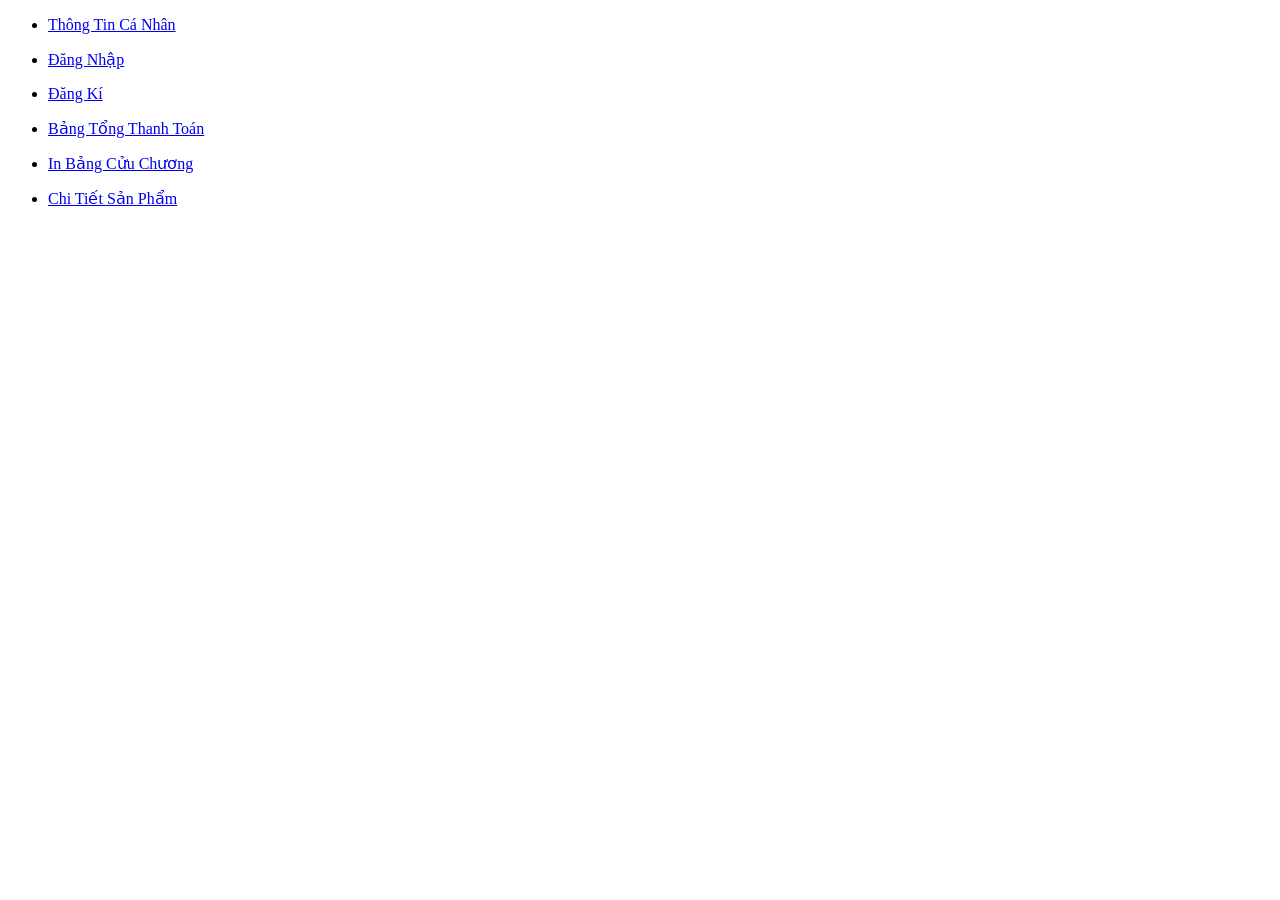
<file: index.html>
<!DOCTYPE html>
<html lang="vi">
<head>
    <title>Thông Tin Cá Nhân</title>
    <meta charset="utf-8">
</head> 
<body>
    <ul>
        <li>
            <a href="html/page1.html">Thông Tin Cá Nhân</a>
        </li>
    </ul>
    <ul>
        <li>
            <a href="html/page2.html">Đăng Nhập</a>
        </li>
    </ul>
    <ul>
        <li>
            <a href="html/page3.html">Đăng Kí</a>
        </li>
    </ul>
    <ul>
        <li>
            <a href="html/page4.html">Bảng Tổng Thanh Toán</a>
        </li>
    </ul>
    <ul>
        <li>
            <a href="html/page5.html">In Bảng Cửu Chương</a>
        </li>
    </ul>
    <ul>
        <li>
            <a href="html/page6.html">Chi Tiết Sản Phẩm</a>
        </li>
    </ul>
</body>
</html>
</file>
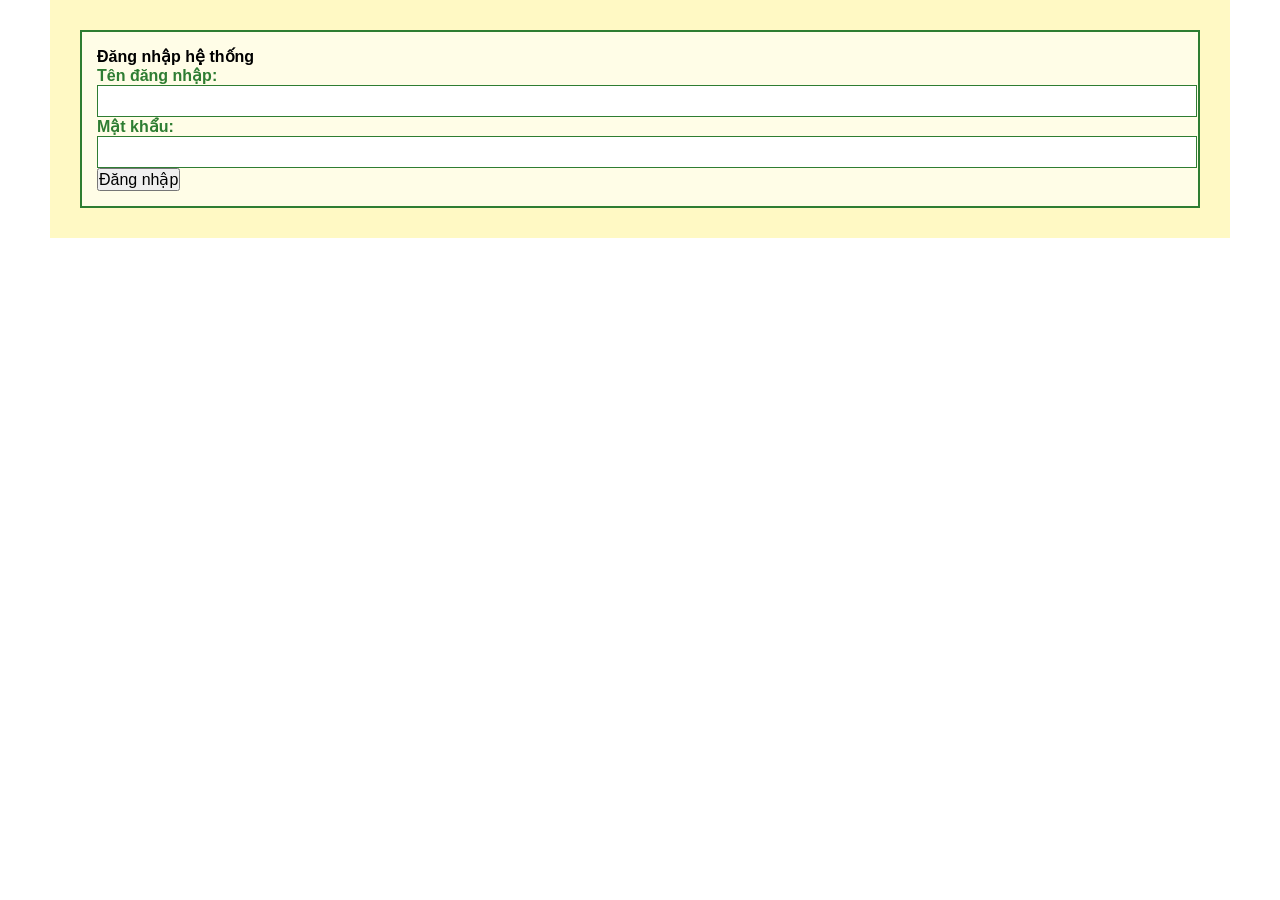
<file: html/page2.html>
<!DOCTYPE html>
<html lang="vi">
<head>
    <title>Thiết kế form</title>
    <meta charset="utf-8">
    <link rel="stylesheet" href="../css/style2.css">
</head>
<body>
   
    <div class="container">
        <form id="frmLogin">
            <h3>Đăng nhập hệ thống</h3>
            <div class="form-group">
                <label class="label" for="txtUsername">Tên đăng nhập: </label>
                <input class="form-control" type="text" id="txtUsername" name="txtUsername">
            </div>
            <div class="form-group">
                <label class="label" for="txtPassword">Mật khẩu: </label>
                <input class="form-control" type="password" id="txtPassword" name="txtPassword">
            </div>
            <input type="submit" id="sbLogin" name="sbLogin" value="Đăng nhập">
        </form>
    </div>
</body>
</html>
</file>
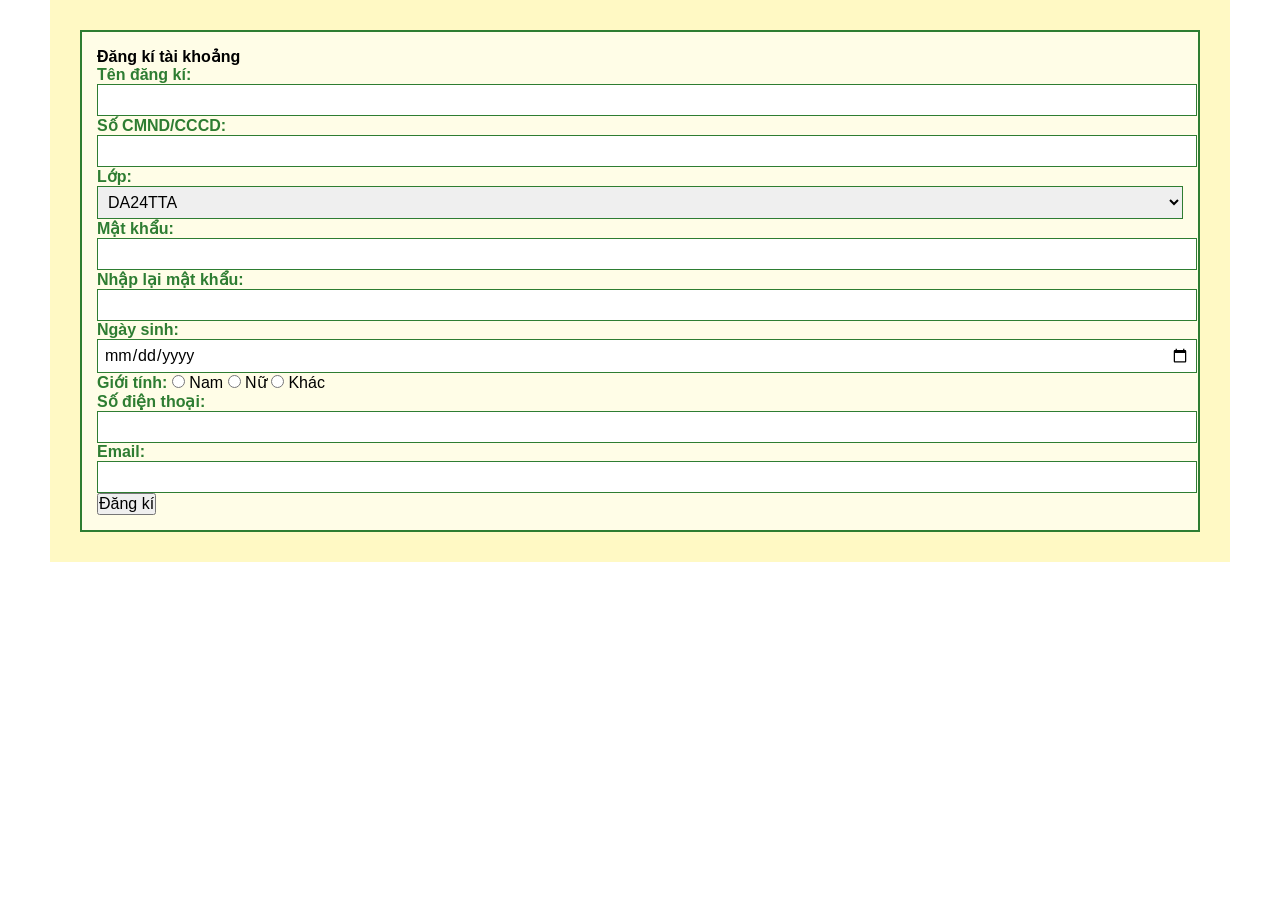
<file: html/page3.html>
<!DOCTYPE html>
<html lang="vi">
<head>
    <title>Đăng kí</title>
    <meta charset="utf-8">
    <link rel="stylesheet" href="../css/style3.css">
</head>
<body>
 
    <div class="container">
        <form id="frmLogin">
            <h3>Đăng kí tài khoảng</h3>

            <div class="form-group">
                <label class="label" for="txtUsername">Tên đăng kí: </label>
                <input class="form-control" type="text" id="txtUsername" name="txtUsername" required>
            </div>
            <div class="form-group">
                <label class="label" for="txtIDCard">Số CMND/CCCD:</label>
                <input class="form-control" type="text" id="txtIDCard" name="txtIDCard">
            </div>
             <div class="form-group">
                <label class="label" for="sltClass">Lớp:</label>
                <select class="form-control" id="sltClass" name="sltClass">
                    <option value="DA24TTA">DA24TTA</option>
                    <option value="DA24TTB">DA24TTB</option>
                    <option value="DA24TTC">DA24TTC</option>
                    <option value="DA25TTD">DA25TTD</option>
                </select>
            </div>

            <div class="form-group">
                <label class="label" for="txtPassword">Mật khẩu: </label>
                <input class="form-control" type="password" id="txtPassword" name="txtPassword" required>
            </div>

    
            <div class="form-group">
                <label class="label" for="txtConfirmPassword">Nhập lại mật khẩu: </label>
                <input class="form-control" type="password" id="txtConfirmPassword" name="txtConfirmPassword" required>
            </div>

            <div class="form-group">
                <label class="label" for="txtBirthday">Ngày sinh: </label>
                <input class="form-control" type="date" id="txtBirthday" name="txtBirthday" required>
            </div>

            <div class="form-group">
                <label class="label">Giới tính: </label>
                <input type="radio" name="gender" value="Nam" required> Nam
                <input type="radio" name="gender" value="Nữ"> Nữ
                <input type="radio" name="gender" value="Khác"> Khác
            </div>
            <div class="form-group">
                <label class="label" for="txtPhone">Số điện thoại: </label>
                <input class="form-control" type="tel" id="txtPhone" name="txtPhone" required>
            </div>
            <div class="form-group">
              <label class="label" for="txtEmail">Email: </label>
              <input class="form-control" type="email" id="txtEmail" name="txtEmail" required>
            </div>
            <input type="submit" id="sbLogin" name="sbLogin" value="Đăng kí">
        </form>
    </div>
</body>
</html>
</file>
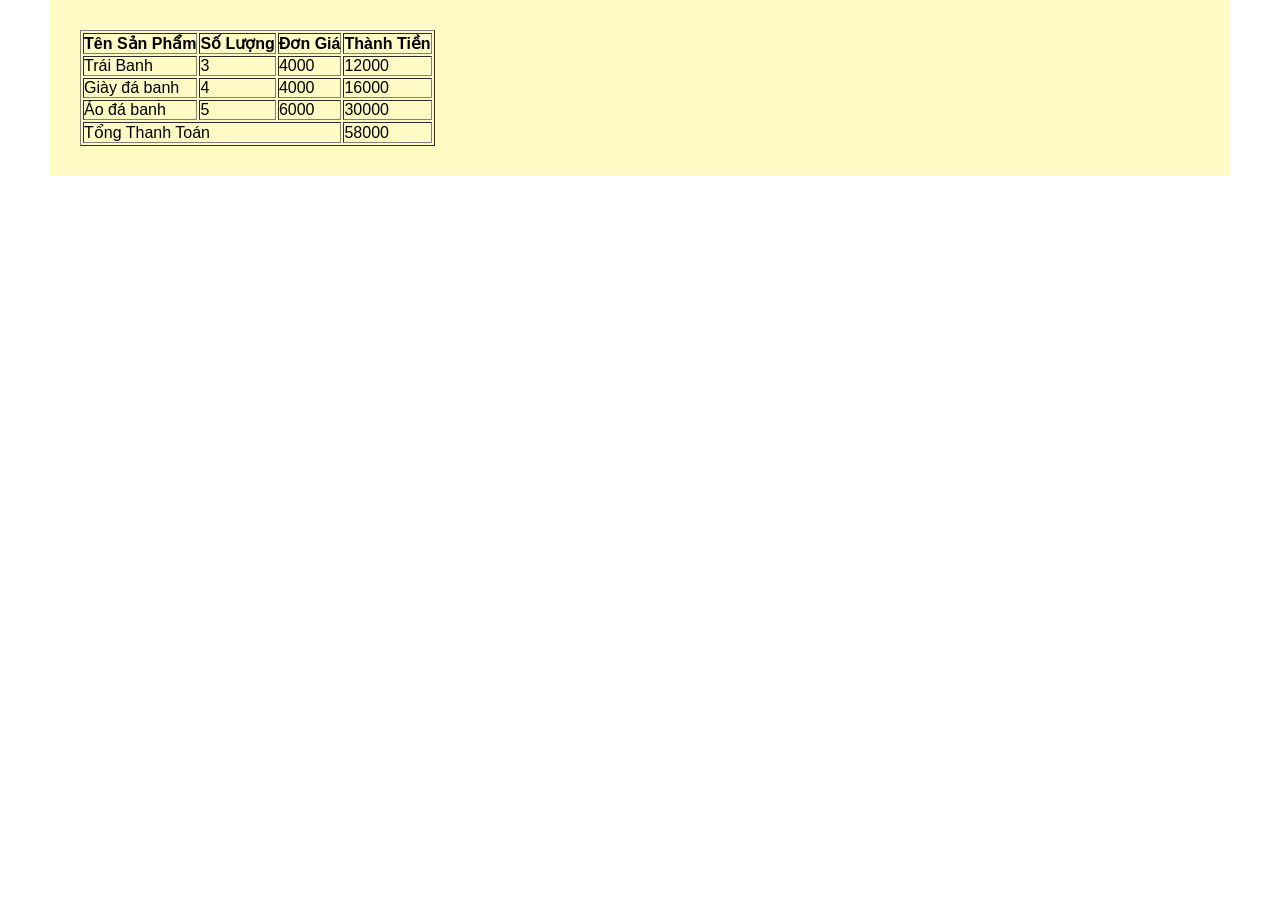
<file: html/page4.html>
<!DOCTYPE html>
<html lang="vi">
<head>
    <meta charset="UTF-8">
    <title>Thiết kế form - Đăng ký</title>
    <link rel="stylesheet" href="../css/style4.css">
</head>

<body>
    
    <div class="container">
        <table Border = "1"> 
<tr>
    <th> Tên Sản Phẩm</th>
    <th> Số Lượng</th>
    <th> Đơn Giá </th>
    <th>Thành Tiền</th>
</tr>
     <tr>
        <td>Trái Banh</td>
        <td class = "sl">3</td>
         <td class = "dg">4000</td>
          <td class = "tt"></td>
          
     </tr>
     <tr>
        <td>Giày đá banh</td>
        <td class = "sl">4</td>
         <td class = "dg">4000</td>
          <td class = "tt"></td>
     </tr>
     <tr>
        <td>Áo đá banh</td>
        <td class = "sl">5</td>
         <td class = "dg">6000</td>
          <td class = "tt"></td>
     </tr>
     <tr>
        <td colspan = "3">Tổng Thanh Toán</td>
         <td id = "kq"></td>
     </tr>
        </table>
       
    </div>
    <Script>
        const soLuong = document.getElementsByClassName("sl");
         const donGia = document.getElementsByClassName("dg");
          const thanhTien = document.getElementsByClassName("tt");
          let tongThanhToan = 0;

          //Duyệt qua mỗi dòng
          for(let i =0; i<soLuong.length; i++)
          {
            thanhTien[i].innerHTML = soLuong [i].innerHTML *donGia [i].innerHTML;
           
            tongThanhToan += parseInt(thanhTien[i].innerHTML)
          }
          document.getElementById("kq").innerHTML = tongThanhToan;
    </Script>
</body>
</html>
</file>
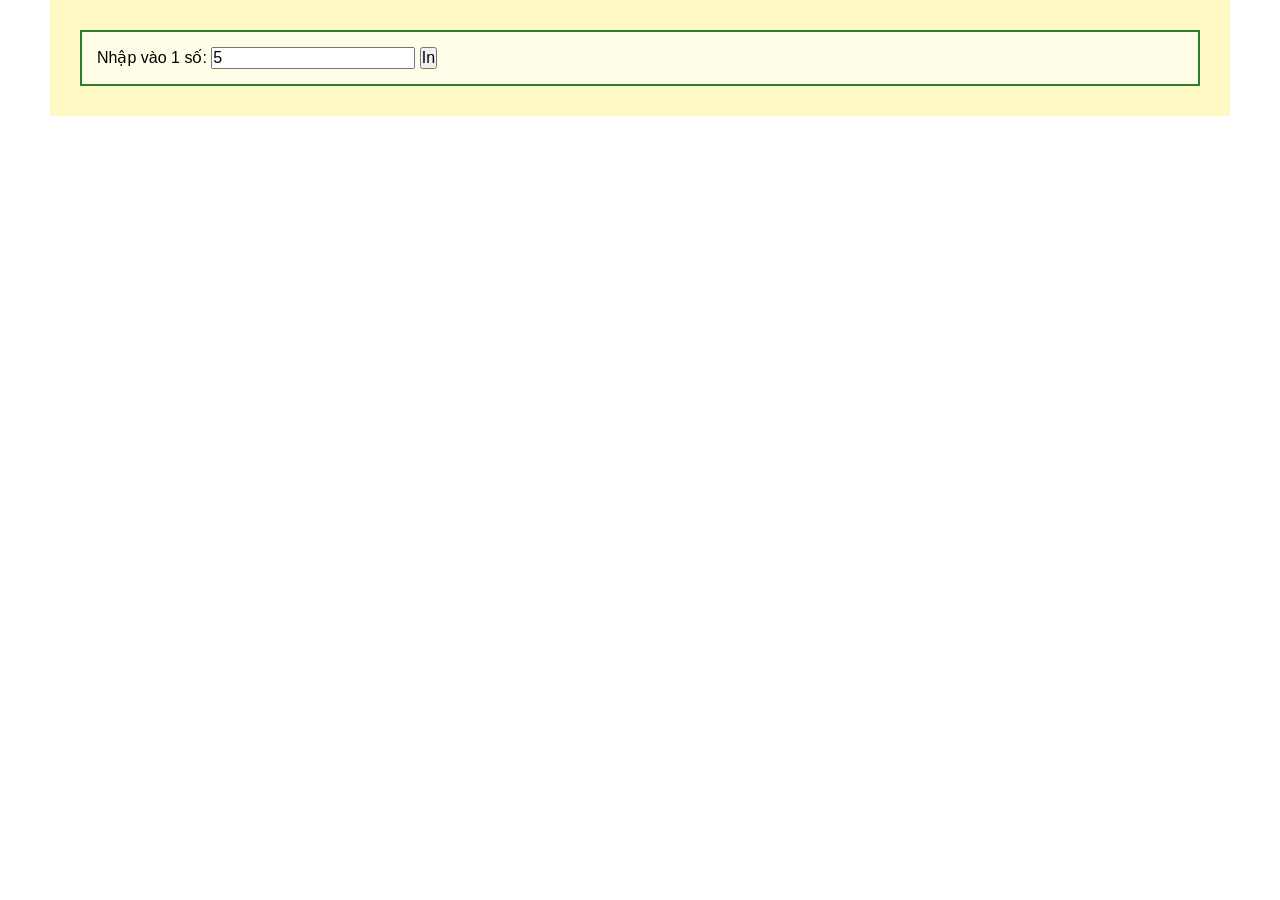
<file: html/page5.html>
<!DOCTYPE html>
<html lang="vi">
<head> 
    <title>In Bảng Cửu Chương</title>
    <meta charset="utf-8">
    <link rel="stylesheet" href="../css/style5.css">
</head>
<body>
    <div class="container">
        <form id="frmBangcc">
            <label>Nhập vào 1 số: </label>
            <input type="text" id="txtSo" value="5">
            <input type="button" id="btIn" value="In" onclick="inBangCC()">
        </form>
    </div>
    
    <br>
    <div id="kq"></div>
          
    <script>
        function inBangCC() {
            const myForm = document.forms["frmBangcc"];
            let myNum = parseInt(myForm.elements[0].value);
            let kq = "";
            
            for (let i = 1; i <= 10; i++) {
                kq += myNum + " x " + i + " = " + (myNum * i) + "<br>";
            }
            
            document.getElementById("kq").innerHTML = kq;
        }
    </script>
</body>
</html>
</file>
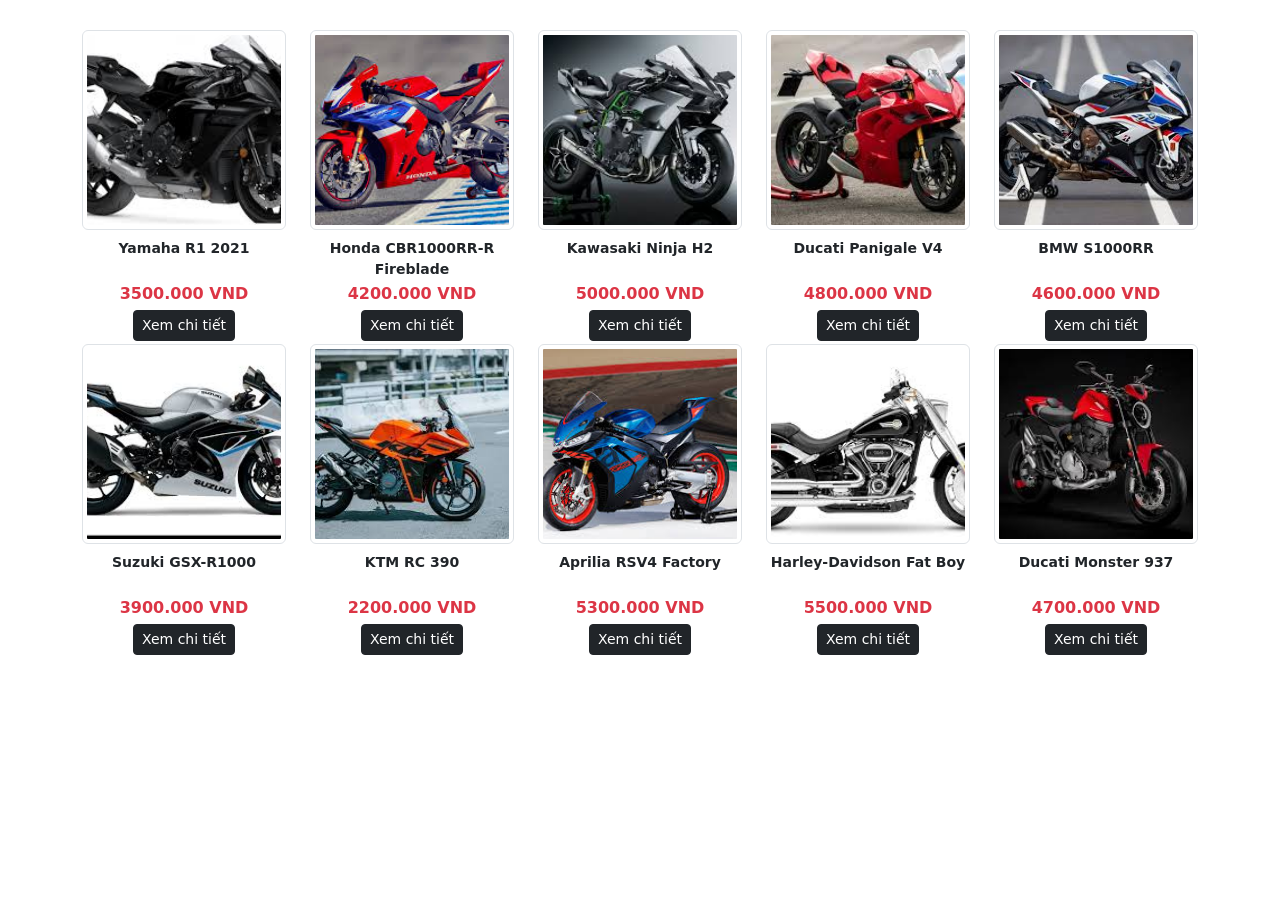
<file: html/page6.html>
<!DOCTYPE html>
<html lang="vi">
<head>
    <meta charset="utf-8">
    <title>Sản phẩm chi tiết</title>
    
    <link href="https://cdn.jsdelivr.net/npm/bootstrap@5.3.0/dist/css/bootstrap.min.css" rel="stylesheet">
    <script src="https://cdn.jsdelivr.net/npm/bootstrap@5.3.0/dist/js/bootstrap.bundle.min.js"></script>
    
    <script src="../js/lib.js"></script>
</head>
<body>
    <div class="container" style="margin-top: 30px;">
        <div class="product-list row row-cols-1 row-cols-5 g-4" id="product-list">
            </div>
    </div>

    <script>
        
        loadProduct(productList);
    </script>
</body>
</html>
</file>
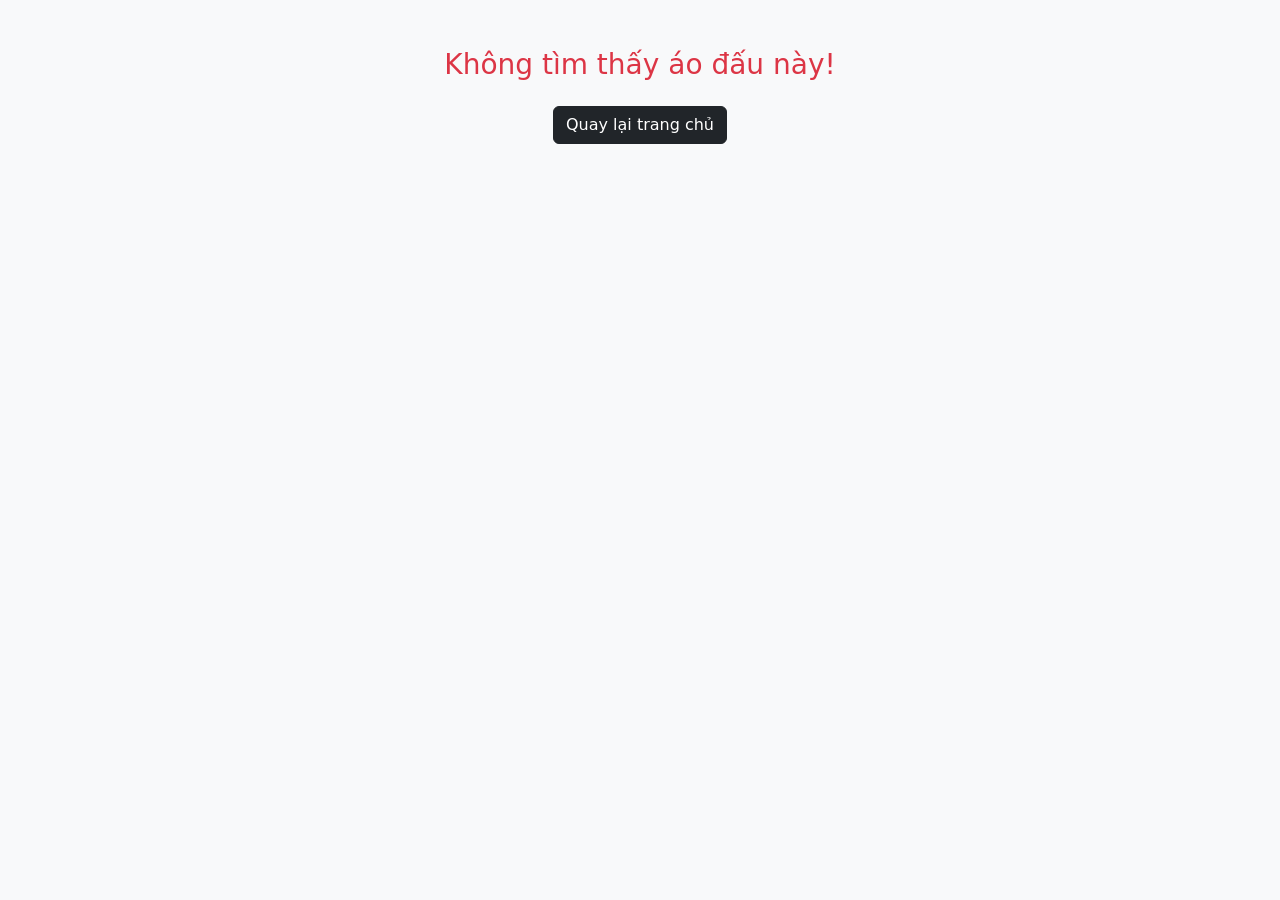
<file: html/product-detail.html>
<!DOCTYPE html>
<html lang="vi">
<head>
    <meta charset="UTF-8">
    <meta name="viewport" content="width=device-width, initial-scale=1.0">
    <title>Sản phẩm chi tiết</title>
    
    <link href="https://cdn.jsdelivr.net/npm/bootstrap@5.3.0/dist/css/bootstrap.min.css" rel="stylesheet">
    <script src="https://cdn.jsdelivr.net/npm/bootstrap@5.3.0/dist/js/bootstrap.bundle.min.js"></script>
    
    <script src="../js/lib.js"></script>
</head>
<body style="background-color: #f8f9fa;">

    <div class="container mt-4">
        <nav>
            <a href="page6.html" class="text-decoration-none fw-bold">Trang chủ</a> / <span class="text-secondary">Chi tiết sản phẩm</span>
        </nav>
        <hr>

        <div class="row mt-4 bg-white p-4 rounded shadow-sm border">
            <div class="col-md-5 text-center">
                <img src="" id="img-detail" class="img-fluid img-thumbnail rounded" alt="Ảnh sản phẩm" style="max-height: 400px; object-fit: cover;">
            </div>

            <div class="col-md-7">
                <h2 id="name-detail" class="fw-bold text-dark">Tên sản phẩm</h2>
                <h4 id="price-detail" class="text-danger my-3 fw-bold">Giá: 0đ</h4>
                <p class="fw-bold mb-1">Mô tả sản phẩm:</p>
                <p id="desc-detail" class="text-secondary" style="text-align: justify; line-height: 1.6;">
                    Đang tải thông tin...
                </p>
                <button class="btn btn-primary mt-3 fw-bold px-4">Thêm vào giỏ hàng</button>
            </div>
        </div>
    </div>

    <script>
        const queryString = window.location.search;
        const urlParams = new URLSearchParams(queryString);
        const productId = urlParams.get('id');

        // Tìm áo trong kho productList
        const product = productList.find(item => item.id === productId);

        // Đổ ra giao diện
        if (product) {
            document.getElementById('name-detail').innerText = product.name;
            document.getElementById('price-detail').innerText = `Giá: ${product.price}.000 VND`;
            document.getElementById('desc-detail').innerText = product.desc;
            document.getElementById('img-detail').src = product.image;
        } else {
            document.body.innerHTML = "<div class='container mt-5 text-center'><h3 class='text-danger'>Không tìm thấy áo đấu này!</h3><a href='page7.html' class='btn btn-dark mt-3'>Quay lại trang chủ</a></div>";
        }
    </script>

</body>
</html>
</file>
<file: css/style2.css>
* {
    padding: 0;
    margin: 0;
    font-family: 'Segoe UI', Tahoma, Geneva, Verdana, sans-serif;
    font-size: medium;
}

div.container {
    margin-left: 50px;
    margin-right: 50px;
    background-color: #fff9c4; 
    padding: 30px;
}

div.container form {
    background-color: #fffde7; 
    padding: 15px;
    border: 2px solid #2e7d32; 
}

form h3.title {
    text-transform: uppercase;
    text-align: center;
    color: #c62828;
    font-size: larger;
    letter-spacing: 3px;
}

.form-group {
    display: block;
}

.form-control {
    display: block;
    width: 100%;
    padding: 6px;
    border: 1px solid #2e7d32; 
}

.label {
    color: #2e7d32; 
    font-weight: bold;
}

.button {
    background-color: #c62828; 
    color: #fff9c4;
    border-radius: 5px;
    padding: 6px 10px;
    margin-top: 5px;
    border: none;
    cursor: pointer;
}

.button:hover {
    background-color: #2e7d32; 
    color: white;
}
</file>
<file: css/style3.css>
* {
    padding: 0;
    margin: 0;
    font-family: 'Segoe UI', Tahoma, Geneva, Verdana, sans-serif;
    font-size: medium;
}

div.container {
    margin-left: 50px;
    margin-right: 50px;
    background-color: #fff9c4; 
    padding: 30px;
}

div.container form {
    background-color: #fffde7; 
    padding: 15px;
    border: 2px solid #2e7d32; 
}

form h3.title {
    text-transform: uppercase;
    text-align: center;
    color: #c62828;
    font-size: larger;
    letter-spacing: 3px;
}

.form-group {
    display: block;
}

.form-control {
    display: block;
    width: 100%;
    padding: 6px;
    border: 1px solid #2e7d32; 
}

.label {
    color: #2e7d32; 
    font-weight: bold;
}

.button {
    background-color: #c62828; 
    color: #fff9c4;
    border-radius: 5px;
    padding: 6px 10px;
    margin-top: 5px;
    border: none;
    cursor: pointer;
}

.button:hover {
    background-color: #2e7d32; 
    color: white;
}
</file>
<file: css/style4.css>
* {
    padding: 0;
    margin: 0;
    font-family: 'Segoe UI', Tahoma, Geneva, Verdana, sans-serif;
    font-size: medium;
}

div.container {
    margin-left: 50px;
    margin-right: 50px;
    background-color: #fff9c4; 
    padding: 30px;
}

div.container form {
    background-color: #fffde7; 
    padding: 15px;
    border: 2px solid #2e7d32; 
}

form h3.title {
    text-transform: uppercase;
    text-align: center;
    color: #c62828;
    font-size: larger;
    letter-spacing: 3px;
}

.form-group {
    display: block;
}

.form-control {
    display: block;
    width: 100%;
    padding: 6px;
    border: 1px solid #2e7d32; 
}

.label {
    color: #2e7d32; 
    font-weight: bold;
}

.button {
    background-color: #c62828; 
    color: #fff9c4;
    border-radius: 5px;
    padding: 6px 10px;
    margin-top: 5px;
    border: none;
    cursor: pointer;
}

.button:hover {
    background-color: #2e7d32; 
    color: white;
}
</file>
<file: css/style5.css>
* {
    padding: 0;
    margin: 0;
    font-family: 'Segoe UI', Tahoma, Geneva, Verdana, sans-serif;
    font-size: medium;
}

div.container {
    margin-left: 50px;
    margin-right: 50px;
    background-color: #fff9c4; 
    padding: 30px;
}

div.container form {
    background-color: #fffde7; 
    padding: 15px;
    border: 2px solid #2e7d32; 
}

form h3.title {
    text-transform: uppercase;
    text-align: center;
    color: #c62828;
    font-size: larger;
    letter-spacing: 3px;
}

.form-group {
    display: block;
}

.form-control {
    display: block;
    width: 100%;
    padding: 6px;
    border: 1px solid #2e7d32; 
}

.label {
    color: #2e7d32; 
    font-weight: bold;
}

.button {
    background-color: #c62828; 
    color: #fff9c4;
    border-radius: 5px;
    padding: 6px 10px;
    margin-top: 5px;
    border: none;
    cursor: pointer;
}

.button:hover {
    background-color: #2e7d32; 
    color: white;
}
</file>
